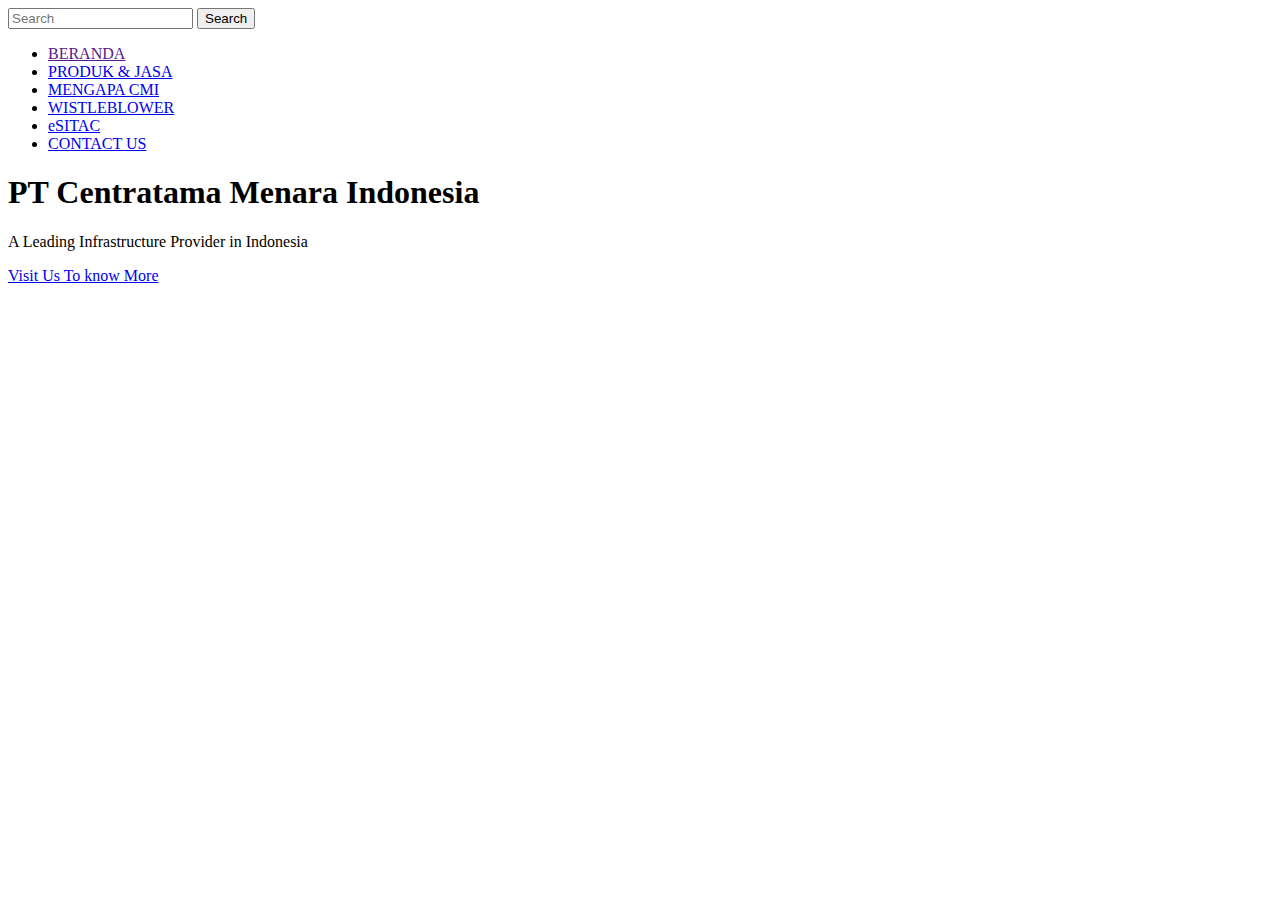
<file: TugasUasPerancanganWeb/contohweb.html>
<!DOCTYPE html>
<html>
<body>
    <section class="header">
        <nav>
            <div class="nav-links">
                <form class="d-flex">
                    <input class="form-control me-2" type="search" placeholder="Search" aria-label="Search">
                    <button class="btn btn-outline-success" type="submit">Search</button>
                  </form>
                <ul>
                    <li class="active"><a href="">BERANDA</a></li>
                    <li><a href="Produk.html">PRODUK & JASA</a></li>
                    <li><a href="MengapaCMI.html">MENGAPA CMI</a></li>                  
                    <li><a href="Wistleblower.html">WISTLEBLOWER</a></li>                   
                    <li><a href="eSITAC.html">eSITAC</a></li>
                    <li><a href="ContactUs.html">CONTACT US</a></li>
                    </ul>
                </div>
        </nav>
    <div class="text-box">
        <h1>PT Centratama Menara Indonesia</h1>
        <P>A Leading Infrastructure Provider in Indonesia</P>
        <a href="https://www.centratamagroup.com" class="hero-btn">Visit Us To know More</a>
    </div>
    </section>
</body>
</file>
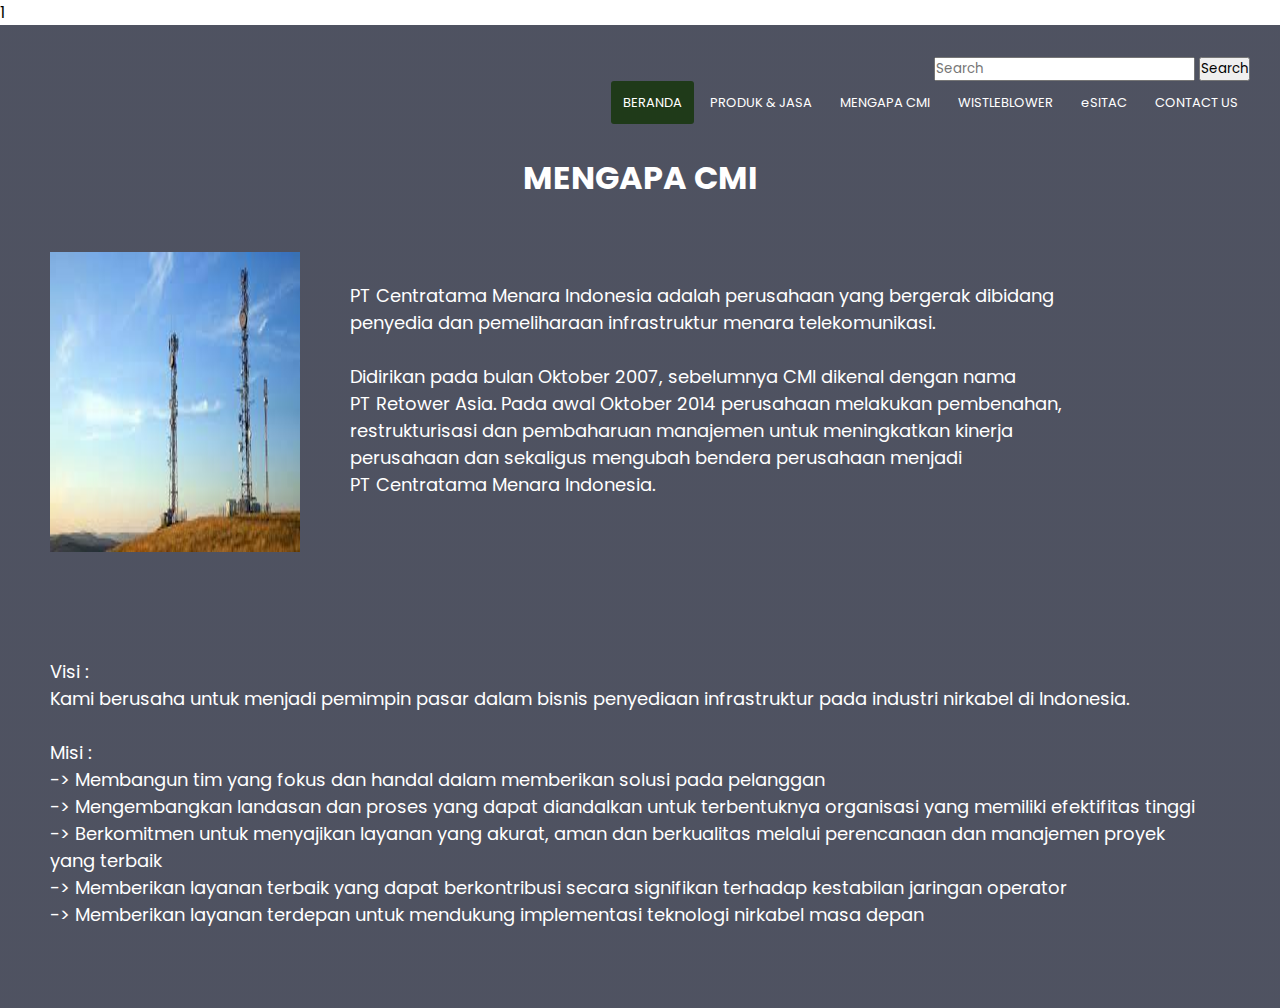
<file: TugasUasPerancanganWeb/MengapaCMI.html>
<!DOCTYPE html>
<html>
<head>
    <meta name="viewport" content="with=device-width, initial scale=1.0">
    <title>PT Centratama Menara Indonesia - Easy Tutorials</title> 1
    <link rel="stylesheet" href="MengapaCMI.css">
    <link rel="preconnect" href="https://fonts.googleapis.com">
<link rel="preconnect" href="https://fonts.gstatic.com" crossorigin>
<link href="https://fonts.googleapis.com/css2?family=Poppins:wght@200;300;400;600;700&display=swap" rel="stylesheet">
</head>
<body>
    <section class="header">
        <nav>
            <div class="nav-links">
                <form class="d-flex">
                    <input class="form-control me-2" type="search" placeholder="Search" aria-label="Search">
                    <button class="btn btn-outline-success" type="submit">Search</button>
                  </form>
                  <ul>
                    <li class="active"><a href="index.html">BERANDA</a></li>
                    <li><a href="Produk.html">PRODUK & JASA</a></li>
                    <li><a href="MengapaCMI.html">MENGAPA CMI</a></li>                  
                    <li><a href="Wistleblower.html">WISTLEBLOWER</a></li>                   
                    <li><a href="eSITAC.html">eSITAC</a></li>
                    <li><a href="ContactUs.html">CONTACT US</a></li>
                    </ul>
                </div>
        </nav>

        <div class="Text-box">
            <h1>MENGAPA CMI</h1>
            <img class="kiri" src="[data-uri]">
            <p class="left">PT Centratama Menara Indonesia adalah perusahaan yang bergerak dibidang <br>penyedia dan pemeliharaan infrastruktur menara telekomunikasi.<br>
                    <br>Didirikan pada bulan Oktober 2007, sebelumnya CMI dikenal dengan nama<br>PT Retower Asia. Pada awal Oktober 2014 perusahaan melakukan pembenahan,<br>restrukturisasi dan pembaharuan manajemen untuk meningkatkan kinerja<br>perusahaan dan sekaligus mengubah bendera perusahaan menjadi<br>PT Centratama Menara Indonesia.</p>
                    <p class="left">Visi : <br> Kami berusaha untuk menjadi pemimpin pasar dalam bisnis penyediaan infrastruktur pada industri nirkabel di Indonesia. <br>
                        <br>Misi : <br> -> Membangun tim yang fokus dan handal dalam memberikan solusi pada pelanggan <br> -> Mengembangkan landasan dan proses yang dapat diandalkan untuk terbentuknya organisasi yang memiliki efektifitas tinggi <br> -> Berkomitmen untuk menyajikan layanan yang akurat, aman dan berkualitas melalui perencanaan dan manajemen proyek yang terbaik <br> -> Memberikan layanan terbaik yang dapat berkontribusi secara signifikan terhadap kestabilan jaringan operator <br> -> Memberikan layanan terdepan untuk mendukung implementasi teknologi nirkabel masa depan</p>
        </div>
    </section></body>
</file>
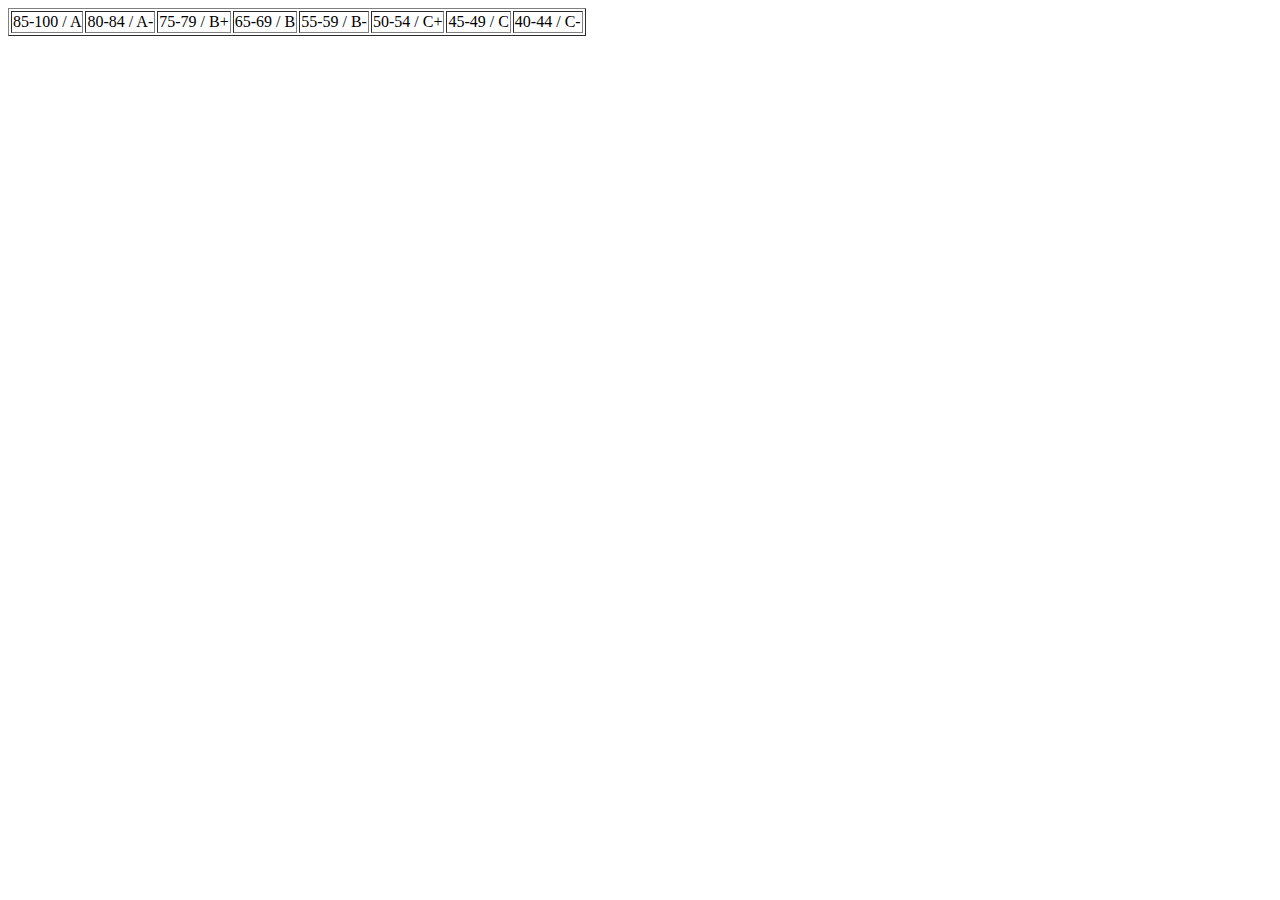
<file: TugasUasPerancanganWeb/Tabel.html>
<!DOCTYPE html>
<html>
<head>
<title>Nilai rata-rata</title>
</head>
<body>
<table border="1">
<tr>
<td>85-100 / A</td>
<td>80-84 / A-</td>
<td>75-79 / B+</td>
<td>65-69 / B</td>
<td>55-59 / B-</td>
<td>50-54 / C+</td>
<td>45-49 / C</td>
<td>40-44 / C-</td>
</tr>
</table>
</body>
</html>
</file>
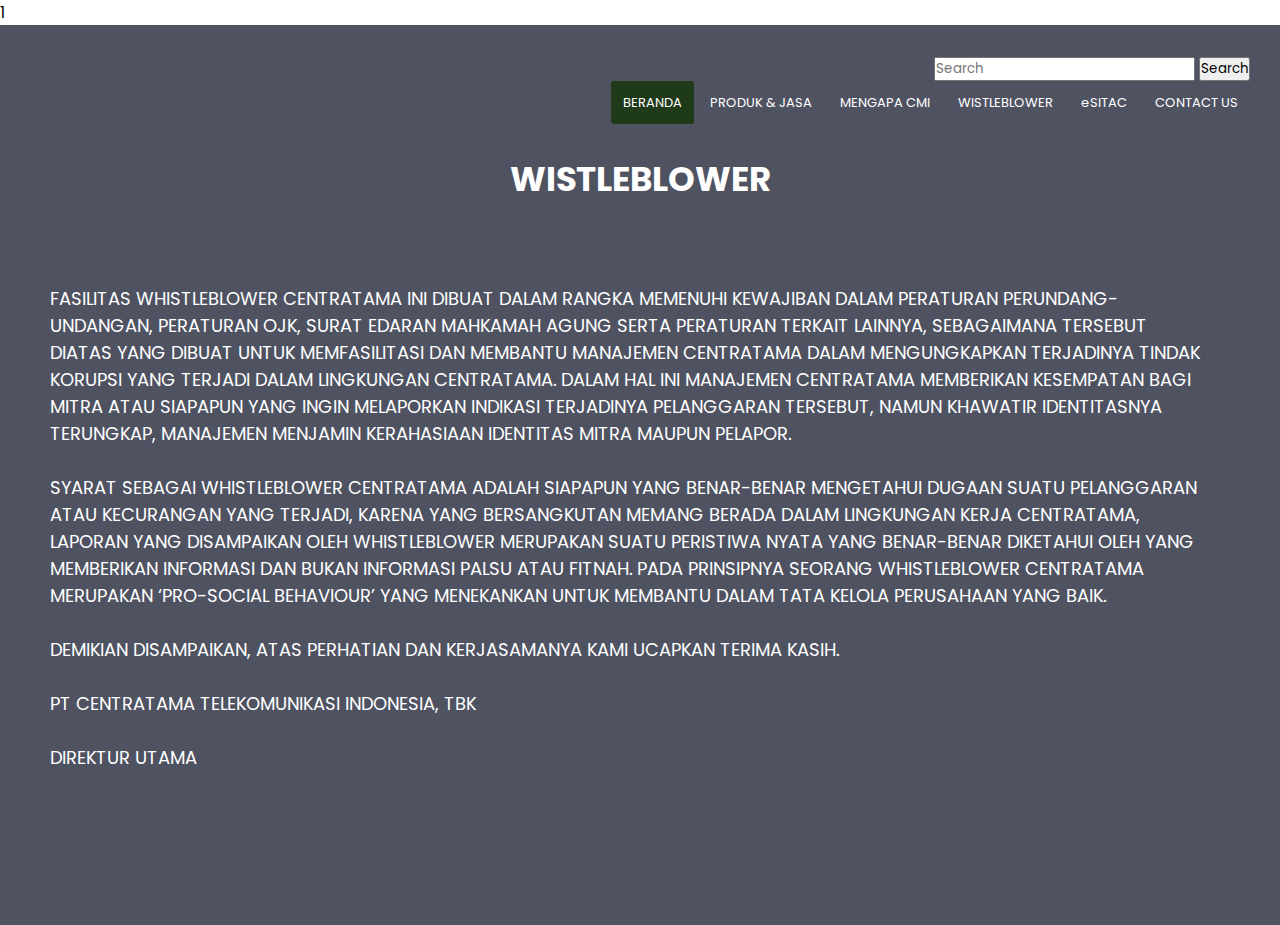
<file: TugasUasPerancanganWeb/Wistleblower.html>
<!DOCTYPE html>
<html>
<head>
    <meta name="viewport" content="with=device-width, initial scale=1.0">
    <title>PT Centratama Menara Indonesia - Easy Tutorials</title> 1
    <link rel="stylesheet" href="Wistleblower.css">
    <link rel="preconnect" href="https://fonts.googleapis.com">
<link rel="preconnect" href="https://fonts.gstatic.com" crossorigin>
<link href="https://fonts.googleapis.com/css2?family=Poppins:wght@200;300;400;600;700&display=swap" rel="stylesheet">
</head>
<body>
    <section class="header">
        <nav>
            <div class="nav-links">
                <form class="d-flex">
                    <input class="form-control me-2" type="search" placeholder="Search" aria-label="Search">
                    <button class="btn btn-outline-success" type="submit">Search</button>
                  </form>
                  <ul>
                    <li class="active"><a href="index.html">BERANDA</a></li>
                    <li><a href="Produk.html">PRODUK & JASA</a></li>
                    <li><a href="MengapaCMI.html">MENGAPA CMI</a></li>                  
                    <li><a href="Wistleblower.html">WISTLEBLOWER</a></li>                   
                    <li><a href="eSITAC.html">eSITAC</a></li>
                    <li><a href="ContactUs.html">CONTACT US</a></li>
                    </ul>
                </div>
        </nav>

        <div class="Halaman4">
            <h1>WISTLEBLOWER</h1>
                    <p class="left">FASILITAS WHISTLEBLOWER CENTRATAMA INI DIBUAT DALAM RANGKA MEMENUHI KEWAJIBAN DALAM PERATURAN PERUNDANG-UNDANGAN, PERATURAN OJK, SURAT EDARAN MAHKAMAH AGUNG SERTA PERATURAN TERKAIT LAINNYA, SEBAGAIMANA TERSEBUT DIATAS YANG DIBUAT UNTUK MEMFASILITASI DAN MEMBANTU MANAJEMEN CENTRATAMA DALAM MENGUNGKAPKAN TERJADINYA TINDAK KORUPSI YANG TERJADI DALAM LINGKUNGAN CENTRATAMA. DALAM HAL INI MANAJEMEN CENTRATAMA MEMBERIKAN KESEMPATAN BAGI MITRA ATAU SIAPAPUN YANG INGIN MELAPORKAN INDIKASI TERJADINYA PELANGGARAN TERSEBUT, NAMUN KHAWATIR IDENTITASNYA TERUNGKAP, MANAJEMEN MENJAMIN KERAHASIAAN IDENTITAS MITRA MAUPUN PELAPOR.
                        <br><br>SYARAT SEBAGAI WHISTLEBLOWER CENTRATAMA ADALAH SIAPAPUN YANG BENAR-BENAR MENGETAHUI DUGAAN SUATU PELANGGARAN ATAU KECURANGAN YANG TERJADI, KARENA YANG BERSANGKUTAN MEMANG BERADA DALAM LINGKUNGAN KERJA CENTRATAMA, LAPORAN YANG DISAMPAIKAN OLEH WHISTLEBLOWER MERUPAKAN SUATU PERISTIWA NYATA YANG BENAR-BENAR DIKETAHUI OLEH YANG MEMBERIKAN INFORMASI DAN BUKAN INFORMASI PALSU ATAU FITNAH. PADA PRINSIPNYA SEORANG WHISTLEBLOWER CENTRATAMA MERUPAKAN ‘PRO-SOCIAL BEHAVIOUR’ YANG MENEKANKAN UNTUK MEMBANTU DALAM TATA KELOLA PERUSAHAAN YANG BAIK.
                    <br><br>DEMIKIAN DISAMPAIKAN, ATAS PERHATIAN DAN KERJASAMANYA KAMI UCAPKAN TERIMA KASIH.
                    <br><br>PT CENTRATAMA TELEKOMUNIKASI INDONESIA, TBK
                    <br><br>
                    DIREKTUR UTAMA</p>
                </div>
            </div>
        </div>

     
    </section></body>
</file>
<file: TugasUasPerancanganWeb/MengapaCMI.css>
*{
    margin: 0;
    padding: 0;
    font-family: 'Poppins', sans-serif;
}
.header {
    min-height: 100vh;
    width: 100%;
    background-image: linear-gradient(rgba(4,9,30,0.7), rgba(4,9,30,0.7)), url(https://aspek.id/wp-content/uploads/2020/02/tower-xl-axiata.jpeg);
    background-position: center;
    background-size: cover;
    position: relative;
}      
.nav-links{ 
    text-align: right;
    padding: 30px;
    }
    
.nav form {
    padding: 30px;
    position: relative;
}

.nav-links ul li{
    list-style: none;
    display: inline-block; 
    padding: 8px 12px;
    position: relative;
    }

.nav-links ul li a {
    color: #fff;
    text-decoration: none;
    font-size: 13px;
    }

.nav-links ul li::after {
    content: '';
    width: 0%;
    height: 2px;
    background: #f44336;
    display: block;
    margin: auto;
    transition: 0,5s;
}

.nav-links ul li:hover::after {
    width: 100%;
}
.active, .nav-links ul li:hover{
    background: #1f3a19;
    border-radius: 3px;
}

/* Beranda */


.Text-box {
    margin: auto;
    color: #fff;
    text-align: center;
}

.text-box h1 {
    font-size: 50px;
    font-weight: 600;
}

img.kiri {
    float: left;
    margin: 50px;
    width: 250px;
    height: 300px;
}

p.left {
    padding: 80px;
    text-align: left;
    font-size: 18px;
    color: #fff;
    padding-left: 50px;
}
</file>
<file: TugasUasPerancanganWeb/Wistleblower.css>
*{
    margin: 0;
    padding: 0;
    font-family: 'Poppins', sans-serif;
}
.header {
    min-height: 100vh;
    width: 100%;
    background-image: linear-gradient(rgba(4,9,30,0.7), rgba(4,9,30,0.7)), url(https://aspek.id/wp-content/uploads/2020/02/tower-xl-axiata.jpeg);
    background-position: center;
    background-size: cover;
    position: relative;
}      
.nav-links{ 
    text-align: right;
    padding: 30px;
    }
    
.nav form {
    padding: 30px;
    position: relative;
}

.nav-links ul li{
    list-style: none;
    display: inline-block; 
    padding: 8px 12px;
    position: relative;
    }

.nav-links ul li a {
    color: #fff;
    text-decoration: none;
    font-size: 13px;
    }

.nav-links ul li::after {
    content: '';
    width: 0%;
    height: 2px;
    background: #f44336;
    display: block;
    margin: auto;
    transition: 0,5s;
}

.nav-links ul li:hover::after {
    width: 100%;
}
.active, .nav-links ul li:hover{
    background: #1f3a19;
    border-radius: 3px;
}

.Halaman4 {
    margin: auto;
    color: #fff;
    text-align: center;
}

.Halaman4 h1 {
    font-size: 34px;
}

p.left {
    padding: 80px;
    text-align: left;
    font-size: 18px;
    color: #fff;
    padding-left: 50px;
}
</file>
